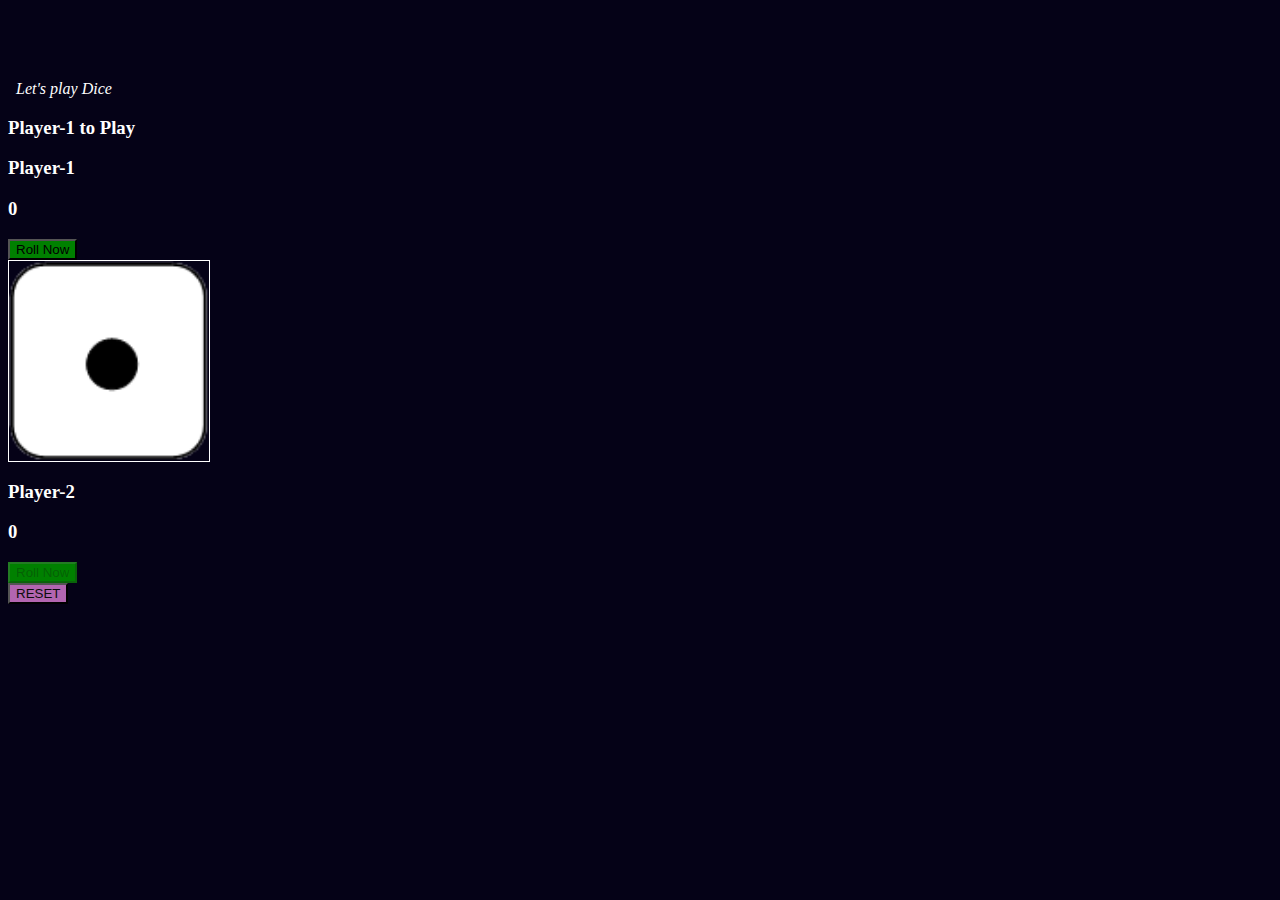
<file: dicegame.html>
<!DOCTYPE html>
<html lang="en">
<head>
    <meta charset="UTF-8">
    <meta name="viewport" content="width=device-width, initial-scale=1.0">
    <title>Dice game</title>
    
    <link rel="preconnect" href="https://fonts.googleapis.com">
    <link rel="preconnect" href="https://fonts.gstatic.com" crossorigin>
    <link href="https://fonts.googleapis.com/css2?family=Open+Sans&display=swap" rel="stylesheet">

    <link
      href="https://cdn.jsdelivr.net/npm/bootstrap@5.3.2/dist/css/bootstrap.min.css"
      rel="stylesheet"
      integrity="sha384-T3c6CoIi6uLrA9TneNEoa7RxnatzjcDSCmG1MXxSR1GAsXEV/Dwwykc2MPK8M2HN"
      crossorigin="anonymous"
    />
    
    <style>
        body{
            background-color:#050217;
        }
        h1,h2,h3,h4,h5,i,p{
            color:#ffffff;
        }
        .mt-6{
            margin-top:5rem;
        }
        .mt-8{
            margin-top: 8rem;
        }
        .btn{
            background-color:green;
            border-radius:0px;
        
        }
        .btn-primary{
            --bs-btn-hover-bg:green;
        }
        .dice1{
            width:200px;
            height:200px;
            border:1px solid #ffffff;
        }
        .btn1{
            background-color:rgb(178, 101, 176) ;
            color:rgb(12, 12, 12);
        }
        i{
            margin-left: 0.5rem;;
        }
        .w{
            width:300px;
        }
        img{
            width:200px;
            height:200px;
        }
    </style>
</head>
<body>
 <div class="container d-flex flex-column align-items-center h-full mt-6">
   
        <i>Let's play Dice</i>
        <h3 id='chance' class="mt-4">Player-1 to Play</h3>
    
    <div class="container d-flex flex-row align-items-center justify-content-evenly mt-4">
    <div class="player1">
        <h3>Player-1</h3>
        <h3 id="score1" class="m-5 ">0</h3>
        <button type="button" id="btn-1" class="btn btn-primary mt-5"
        onClick="rollTheDice()">
        Roll Now</button>
    </div>
    <div class="dice1">
        <img id="dice" src="assets/dice1.png">
    </div>
    <div class="player2">
        <h3>Player-2</h3>
        <h3 id="score2" class="m-5">0</h3>
        <button type="button" id="btn-2" class="btn btn-primary mt-5"
        onClick="rollTheDice()" disabled>
        Roll Now</button>
    </div>
    </div>
    <button type="button" onclick="reset()" class="btn1 mt-5">RESET</button>
 </div>
</body>
<script>
    var score1 = 0 ,score2 = 0,score,i=1;
    function rollTheDice(){
        score = Math.floor(Math.random() *6) +1;
        document.getElementById("dice").src = "assets//dice"+ score +".png";
        if(i%2!=0){
            score1 += score;
       document.getElementById('score1').innerHTML=score1;
       btn();
        }
        else{
            score2 += score;
        document.getElementById('score2').innerHTML=score2;
        btn();
        }
    }  
    function btn(){
        if(i%2!=0){
          document.getElementById("btn-1").disabled = true;
          document.getElementById("btn-2").disabled = false;
       if(score1>=30)
       {
        document.getElementById('chance').innerHTML="Player-1 has won the game!";
        setTimeout(reset, 5000);
       }
       else{
       document.getElementById('chance').innerHTML="Player-2 to Play";
       } 
       i++; 
     }

    else{
         document.getElementById("btn-1").disabled = false;
         document.getElementById("btn-2").disabled = true;
    if(score2>=30) {
        document.getElementById('chance').innerHTML="Player-2 has won the game!";
        setTimeout(reset, 5000);
       }
       else{
        document.getElementById('chance').innerHTML="Player-1 to Play";
       }
       i++;
    }
    }
    function reset(){
        score1 = 0,score2 = 0,i=0;
        document.getElementById('score1').innerHTML=score1;
        document.getElementById('score2').innerHTML=score2;
        btn();
    }
</script>
</html>
</file>
